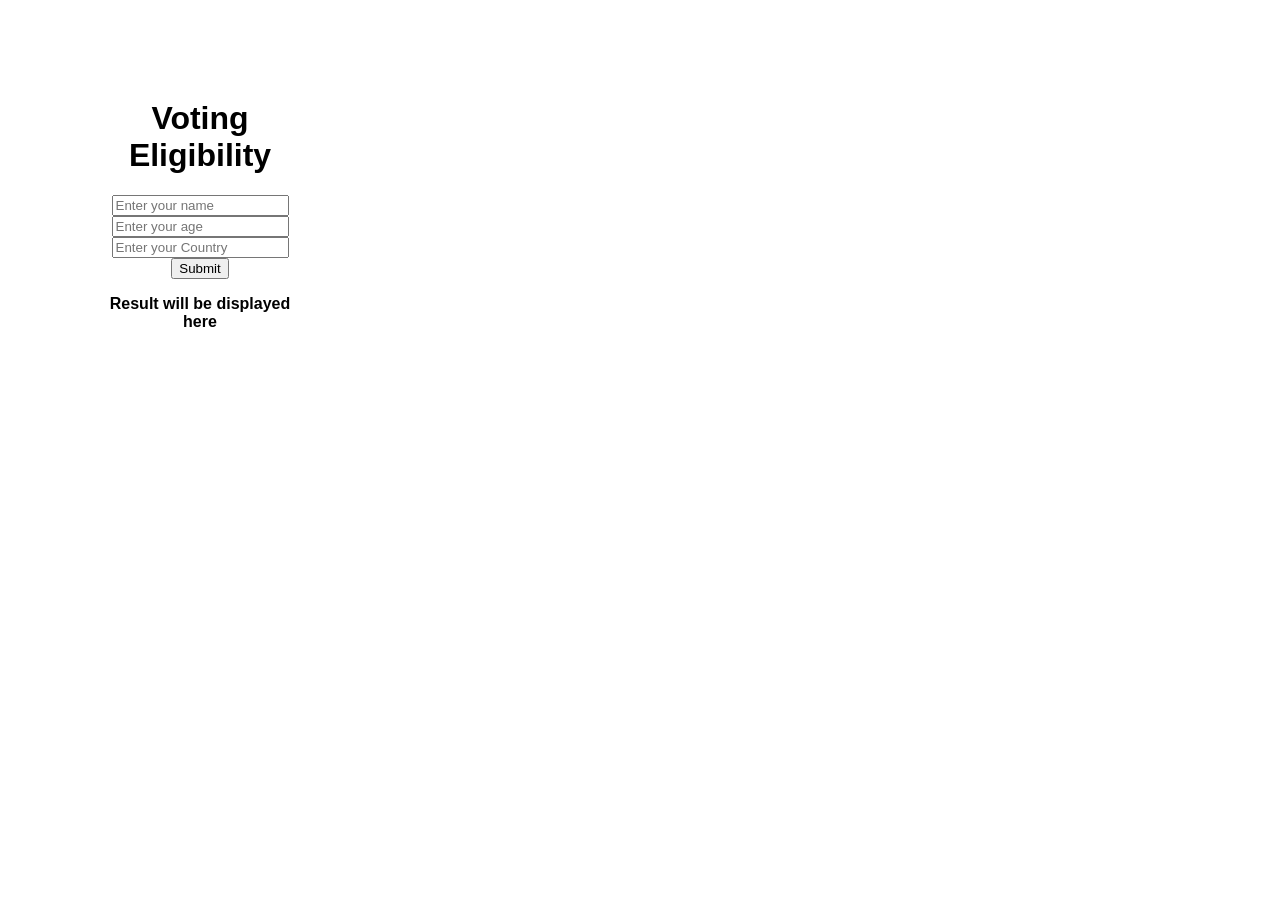
<file: vote.html>
<!DOCTYPE html>
<html lang="en">
<head>
    <meta charset="UTF-8">
    <meta name="viewport" content="width=device-width, initial-scale=1.0">
    <title>Document</title>
    <link rel="stylesheet" href="vote.css">
</head>
<body>
    <h1 >Voting Eligibility</h1>
    <input type="text" name="" id="name" placeholder="Enter your name">
    <input type="number" name="" id="age" placeholder="Enter your age">
    <input type="text" name="" id="nationality" placeholder="Enter your Country">
    <button onclick="vote()">Submit</button>
    <p id="result">Result will be displayed here</p>
    <script src="vote.js"></script>
</body>
</html>
</file>
<file: vote.css>
body{
    font-family: Arial, sans-serif;
    text-align: center;
    margin-top: 100px;
    margin-left: 100px;
    width: 200px;
    background-image: url("https://static.vecteezy.com/system/resources/previews/023/317/414/original/time-is-now-vote-for-a-better-future-quotes-with-indian-voter-hands-and-tricolor-wavy-ribbon-on-blue-silhouette-famous-monument-background-vector.jpg");
    background-size: cover;
    gap: 50px;
    font-weight : bold;
    
}
</file>
